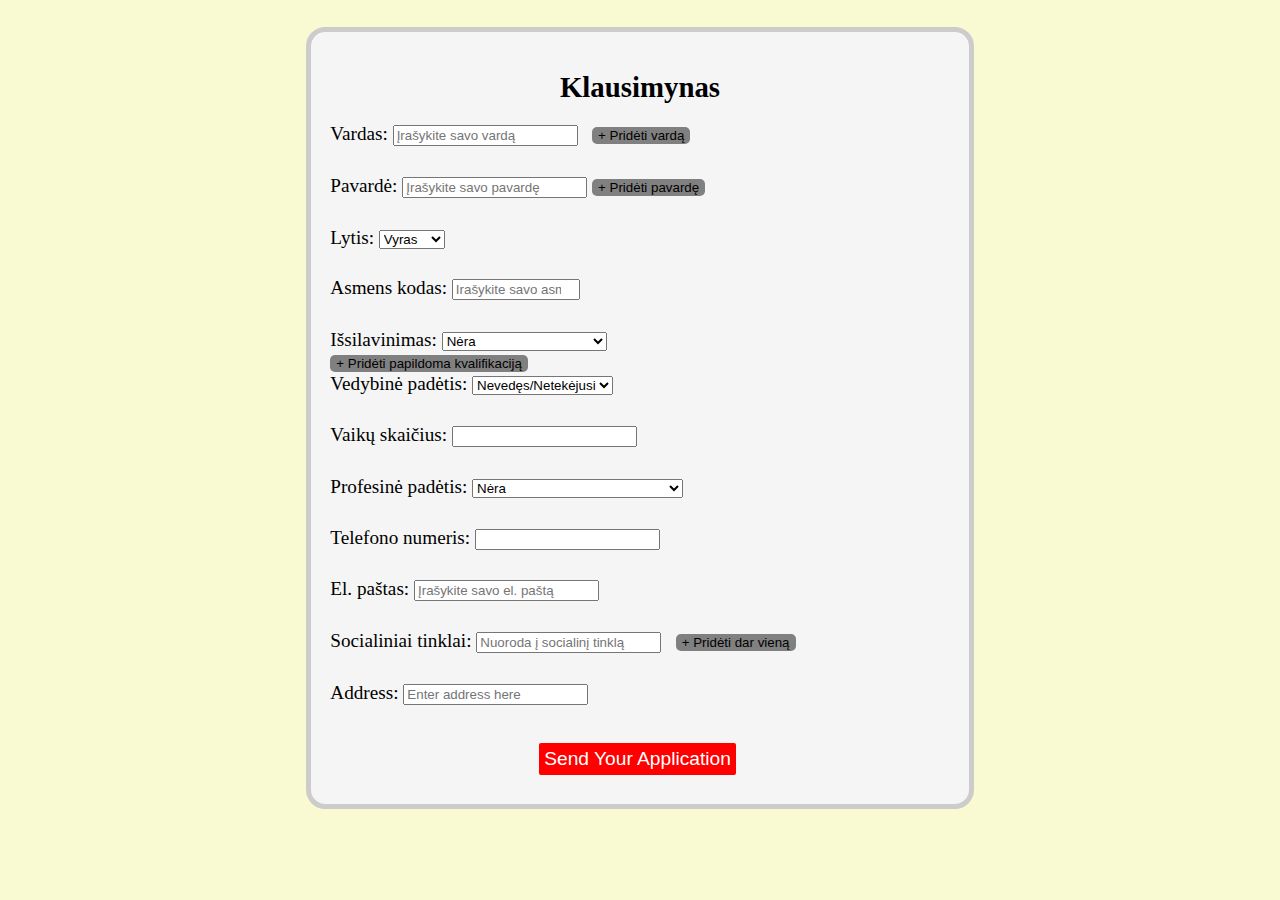
<file: index.html>
<!DOCTYPE html>
<html>

<head>
    <link rel="stylesheet" href="style.css">
</head>

<body>
    <div id="outside" class="container">
        <form id="survey-form" action="/my-handling-form-page" method="post">
            <h1 id="title">Klausimynas</h1>
            
            <div id="name-label">
                <label for="name">Vardas:</label>
                <input type="text" required id="name" name="user_name" placeholder="Įrašykite savo vardą">  
                <button type="button" id="add_second_name" class="button-addSmall">+ Pridėti vardą</button>
            </div>

            <div id="second_name-label" class="hidden">
                <label for="second_name">Antras vardas:</label>
                <input type="text" required id="second_name" name="second_user_name"
                    placeholder="Įrašykite savo antrą vardą">  
            </div>

            <div id="surname-label">
                <label for="surname">Pavardė:</label>
                <input type="text" required id="surname" name="user_surname" placeholder="Įrašykite savo pavardę">
                <button type="button" id="add_second_surname" class="button-addSmall">+ Pridėti pavardę</button>  
            </div>
            <div id="second_surname-label" class="hidden">
                <label for="second_surname">Antra pavardė:</label>
                <input type="text" required id="second_surname" name="user_surname"
                    placeholder="Įrašykite savo antrą pavvardę">  
            </div>
            <div>
                <label for="gender">Lytis:</label>
                <select id="gender_dropdown">
                    <option value="male">Vyras</option>
                    <option value="female">Moteris</option>
                    <option value="other">Kita</option>
                </select>
            </div>
            <div>
                <!---add check if provided info is numeric...-->
                <label for="personal_code-label">Asmens kodas:</label>
                <input type="number" min="10000000000" max="99999999999" size="11" id="personal_code"
                    name="Personal code" placeholder="Irašykite savo asmens kodą">  
            </div>
            <div>
                <label for="education">Išsilavinimas:</label>
                <select id="education_dropdown">
                    <option value="None">Nėra</option>
                    <option value="University">Aukštasis-universitetinis</option>
                    <option value="College">Aukštasis-koleginis</option>
                    <option value="Profession">Profesinis</option>
                    <option value="Secondary">Vidurinis</option>
                    <option value="Primary">Pagrindinis</option>
                </select>
            </div>
            <div class="hidden" id="graduation">
                <div>
                    <label id="graduate-label" for="place">Paskutinė užbaigta mokymo įstaiga:</label>
                    <input type="text" id="graduate_place" name="place" placeholder="Mokymo įstaiga"> 
                </div>

                <div>
                    <label id="date-label" for="date">Mokymo įstaigos užbaigimo metai:</label>
                    <input type="month" id="graduate_date" name="date" placeholder="Užbaigimo metai"> 
                </div>
                <div id="qualification">
                    <label for="qualification">Kvalifikacija:</label>
                    <div id="qualifications">
                        <input type="text" required id="qualification-0" name="qualification"
                        placeholder="(pvz. buhalterija, informacinės sistemos)">  
                    </div>
                    <button type="button" id="add_qualification" class="button-addSmall">+ Pridėti papildoma kvalifikaciją</button>
                </div>
                <div id="degree">
                    <label for="degree">Mokslo laipsnis:</label>
                    <select id="degree_dropdown">
                        <option value="doctoral">Doktorantūra</option>
                        <option value="master">Magistras</option>
                        <option value="bachelor">Bakalauras</option>
                    </select>
                </div>
            </div>
            <button type="button" id="test" class="button-addSmall">+ Pridėti papildoma kvalifikaciją</button>


            <div>
                <label for="marriage">Vedybinė padėtis:</label>
                <select id="marriage_dropdown">
                    <option value="n-married">Nevedęs/Netekėjusi</option>
                    <option value="married">Vedęs/Ištekėjusi</option>
                    <option value="divorced">Išsiskyręs(-usi)</option>
                </select>
            </div>

            <div class="hidden" id="partner-info">
                <div>
                    <label for="partner-name">Sutuoktinio(-ės) vardas:</label>
                    <input type="text" required id="partner-name" placeholder="Įrašykite savo sutuoktinio(-ės) vardą">
                </div>
    
                <div>
                    <label for="partner-surname">Sutuoktinio(-ės) pavardė:</label>
                    <input type="text" required id="partner-surname" placeholder="Įrašykite savo sutuoktinio(-ės) pavardę">
                </div>
    
                <div>
                    <label for="partner-personal-code">Sutuoktinio(-ės) asmens kodas:</label>
                    <input type="number" required id="partner-personal-code" placeholder="Įrašykite savo sutuoktinio(-ės) asmens kodą">
                </div>
            </div>
            
            <div>
                <label id="child-cnt-label" for="child-cnt">Vaikų skaičius:</label>
                <input type="number" id="child-cnt" name="phone" required>
            </div>

            <div>
                <label for="profession-dropdown">Profesinė padėtis:</label>
                <select id="profession-dropdown">
                    <option value="nothing">Nėra</option>
                    <option value="studying">Studijuoja</option>
                    <option value="working">Dirba</option>
                    <option value="n-working">Nedirba</option>
                    <option value="parent-holiday">Motinystes/Tevystės atostogose</option>
                </select>
            </div>

            <div id="work-info" class="hidden">
                <div>
                    <label id="work-institution-label" for="work-institution">Darbo įstaiga:</label>
                    <input type="text" id="work-institution" required>
                </div>

                <div>
                    <label id="work-role-label" for="work-role">Darbo pareigos:</label>
                    <input type="text" id="work-role" required>
                </div>

                <div>
                    <label id="work-experience-label" for="work-experience">Darbo patirtis:</label>
                    <input type="number" id="work-experience" required>
                </div>

                <div>
                    <label id="work-type-label" for="work-type">Darbo pobudis:</label>
                    <select id="work-type-dropdown">
                        <option value="boss">Vadovas</option>
                        <option value="working">Specialistas</option>
                        <option value="n-working">Individuali veikla</option>
                    </select>
                </div>

                <div>
                    <label id="work-category-label" for="work-category">Darbo pobudis:</label>
                    <select id="work-category-dropdown">
                        <option>Teisė</option>
                        <option>Viešasis sektorius</option>
                        <option>Sveikatos apsauga</option>
                        <option>Farmacija</option>
                        <option>Pramonė / Gamyba</option>
                        <option>IT</option>
                        <option>Prekyba</option>
                        <option>Krašto apsauga</option>
                        <option>Vidaus reikalų sistema</option>
                        <option>Klientų aptarnavimas ir paslaugos</option>
                        <option>Transportas</option>
                        <option>Kultūra ir pramogos</option>
                        <option>Švietimas / studijos</option>
                    </select>
                </div>
            </div>

            <div id="study-info" class="hidden">
                <div>
                    <label for="study-level">Studijų pakopa</label>
                    <select id="study-level">
                        <option value="nothing">Bakalauras</option>
                        <option value="studying">Magistras</option>
                        <option value="working">Doktorantūra</option>
                    </select>
                </div>
                <div>
                    <label for="study-year">Studijų kursas</label>
                    <select id="study-year">
                        <option value="1">Pirmas</option>
                        <option value="2">Antras</option>
                        <option value="3">Trečias</option>
                        <option value="4">Ketvirtas</option>
                        <option value="5">Penktas</option>
                        <option value="6">Šeštas</option>
                        <option value="7">Septintas</option>
                        <option value="8">Aštuntas</option>
                    </select>
                </div>
                <div>
                    <label id="study-institution-label" for="study-institution">Studijų įstaiga:</label>
                    <input type="text" id="study-institution" required>
                </div>
            </div>

            <div id="no-work-info" class="hidden">
                <div>
                    <label id="no-work-reason-label" for="no-work-reason">Nedarbo priežastis:</label>
                    <input type="text" id="no-work-reason" required>
                </div>
            </div>

            <div class="hidden" id="profession-finish-info">
                <label id="date-label" for="date">Tikėtina profesinės padeties pabaiga:</label>
                <input type="month" id="profession-finish-date" name="date" placeholder="Profesinės padeties užbaigimo metai"> 
            </div>

            <div>
                <label id="number-label" for="phone">Telefono numeris:</label>
                <input type="tel" id="phone_number" name="phone"  pattern="+[0-9]{11}" required>
            </div>
            <div>
                <label id="email-label" for="Email">El. paštas:</label>
                <input type="email" required id="email" name="user_email" placeholder="Įrašykite savo el. paštą">  
            </div>
            <div id="social_network">
                <label id="social_network-label" for="name">Socialiniai tinklai:</label>
                <input type="url" name="social_network"
                    placeholder="Nuoroda į socialinį tinklą">  
                    <button type="button" id="add_link" class="button-addSmall">+ Pridėti dar vieną</button>
            </div>
            <div>
                <label for="address-label">Address:</label>
                <input type="Address" id="address" name="Address" placeholder="Enter address here">  
            </div>
            <div id="submitbutton">
                <button type="submit" id="submit">Send your application</button>  
            </div>

        </form>
    </div>

</body>

<script type="module" src="script.js"></script>

</html>
</file>
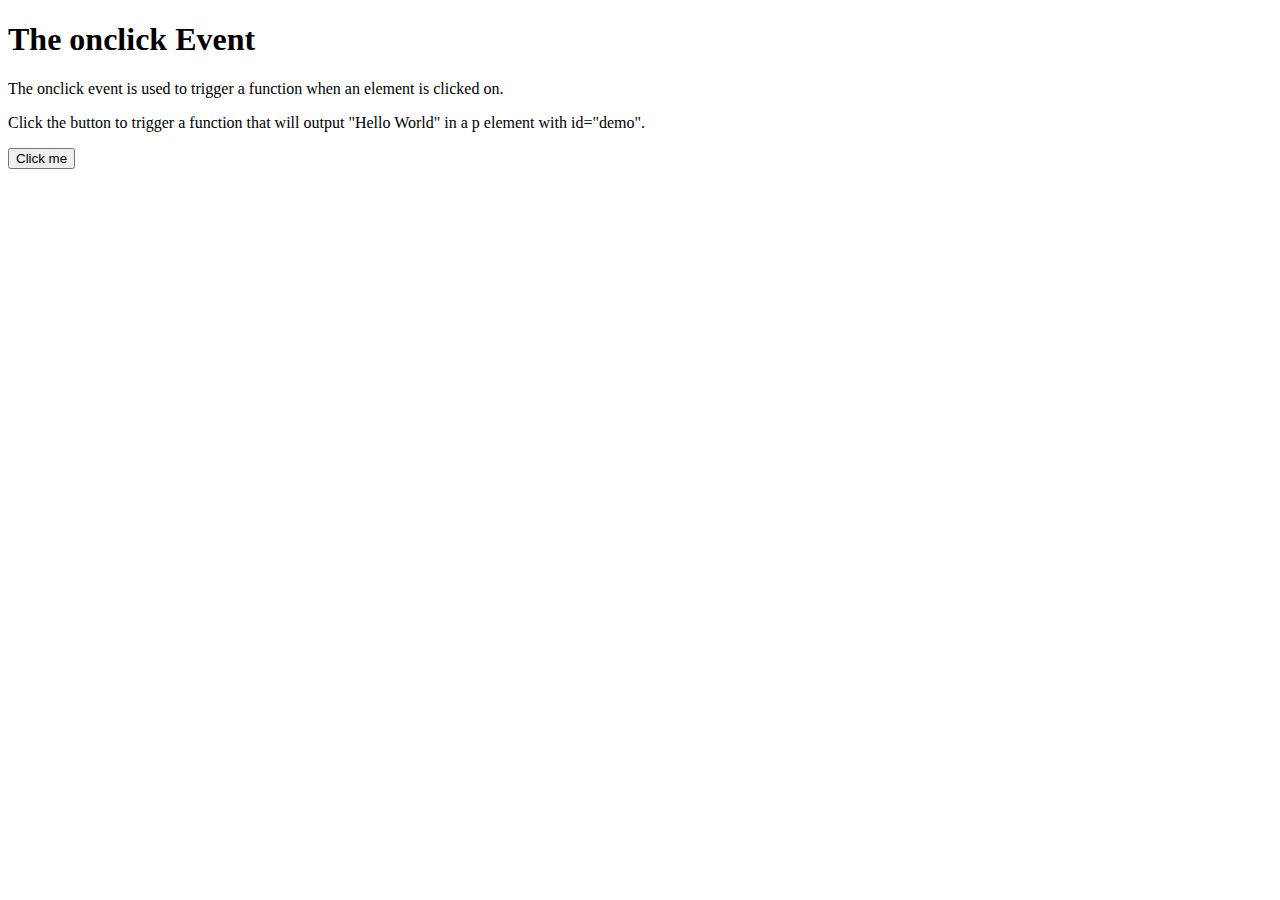
<file: new.html>
<!DOCTYPE html>
<html>
<body>
<script>
function myFunction() {
  document.getElementById("demo").innerHTML = "Hello World";
}
</script>
<h1>The onclick Event</h1>

<p>The onclick event is used to trigger a function when an element is clicked on.</p>

<p>Click the button to trigger a function that will output "Hello World" in a p element with id="demo".</p>

<button onclick="myFunction()">Click me</button>

<p id="demo"></p>



</body>
</html>
</file>
<file: style.css>
body {
    font-family: 'Anaheim';
    font-size: 1.2em;
    background-color: lightgoldenrodyellow;
}

#outside {
    text-align: left;
    background-color: lightgoldenrodyellow;
    padding-top: 1em;
    padding-bottom: 1em;
    margin-left: 15%;
    margin-right: 15%;
}

h1 {
    font-size: 1.5em;
    text-align: center;
    text-transform: capitalize;
}

form {
   
    margin: 0 auto;
    width: 70%;   
    padding: 1em;
    border: 5px solid #CCC;
    border-radius: 1em;
}

#survey-form {
    background-color: whitesmoke;
}

fieldset {
    border: 1px solid lightgray;
    margin: 10px;
}

legend {
    font-weight: 700;
}

#number {
    width: 150px;
}

div+div {
    margin-top: 1.5em;
}


/* input, textarea {
    width: 200px;
    border: 1px solid #999;
} */

input:focus, textarea:focus {
    border-color: OrangeRed;
}

textarea {
    vertical-align: top;
    height: 10em;
    
    resize: vertical;
}

.button-addSmall {
    background-color: grey;
    text-align: center;
    border: none;  
    border-radius: 5px;      
}

#submit {
    padding-left: 90px;
    margin: .5em;
    font-size: 1em;
    text-transform: capitalize;
    background-color: red;
    color: white;
    border: none;
    padding: 5px;
    border-radius: 2px;
} 

.hidden {
    display: none;
}

#submitbutton {
    display: flex;
    justify-content: center;
}
</file>
